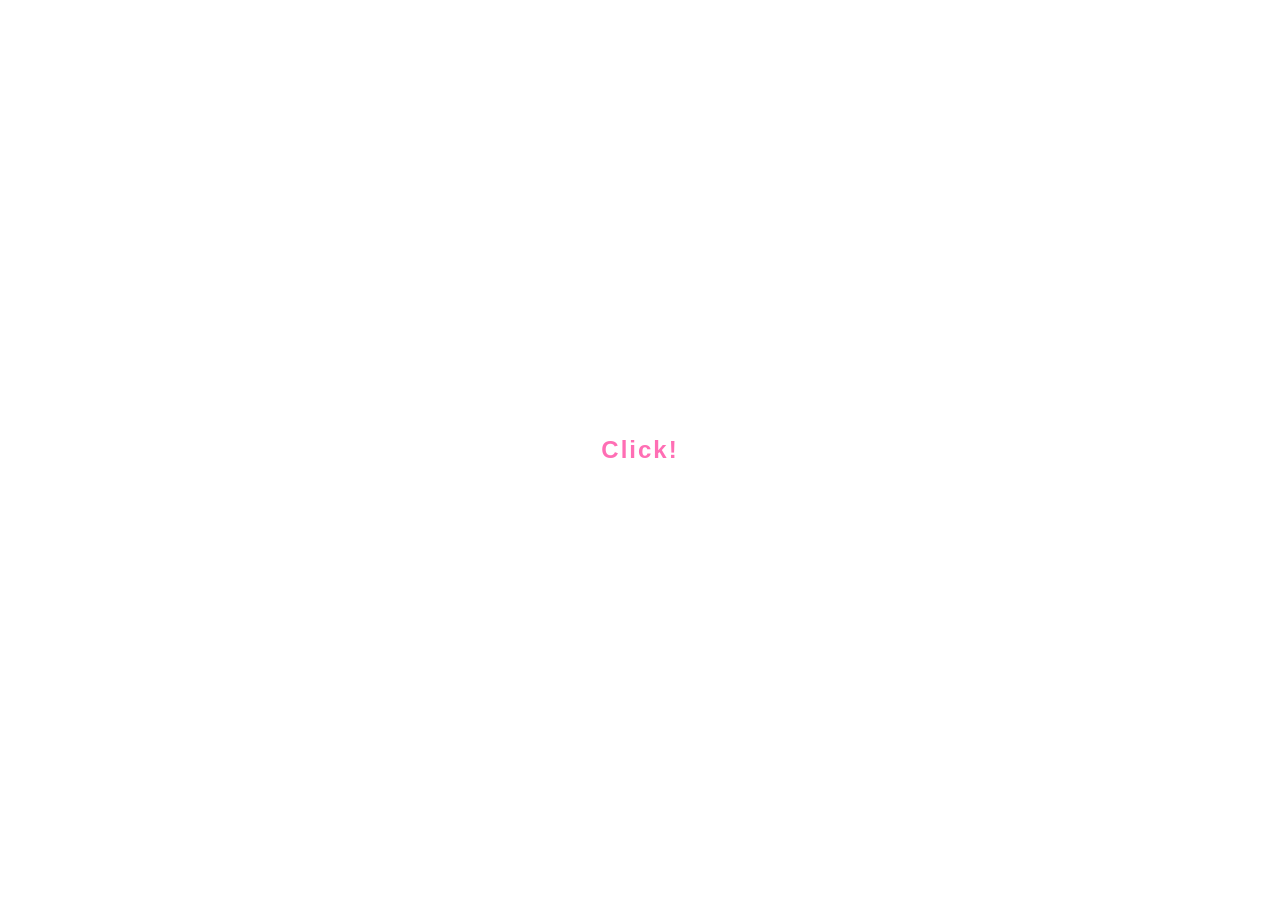
<file: index.html>
<!DOCTYPE html>
<html lang="ko">
<head>
  <meta charset="UTF-8">
  <meta name="viewport" content="width=device-width, initial-scale=1.0">
  <title>두근두근 엄마연구 시뮬레이터</title>
  <style>
    *, *::before, *::after { box-sizing: border-box; margin: 0; padding: 0; }

    html, body {
      width: 100%; height: 100%;
      font-family: -apple-system, 'Noto Sans KR', sans-serif;
      overflow: hidden;
      background: #FF6EB4;
    }

    /* ── 배경 그라디언트 ── */
    #bg {
      position: fixed;
      inset: 0;
      background: radial-gradient(ellipse at 50% 40%, #FF9ECD 0%, #FF6EB4 45%, #E0448A 100%);
    }

    /* ── 반짝이 캔버스 ── */
    #sparkle-canvas {
      position: fixed;
      inset: 0;
      pointer-events: none;
    }

    /* ── 카피라이트 (우측 하단, 클릭 후 등장) ── */
    #copyright {
      position: fixed;
      right: 16px;
      bottom: 14px;
      z-index: 20;
      color: rgba(255, 255, 255, 0.85);
      font-size: 13px;
      font-weight: 400;
      letter-spacing: 0.5px;
      text-shadow: 0 1px 4px rgba(160, 0, 80, 0.4);
      pointer-events: none;
      opacity: 0;
      transition: opacity 0.8s;
    }
    #copyright.shown { opacity: 1; }

    /* ── 콘텐츠 래퍼 ── */
    #content {
      position: relative;
      z-index: 10;
      width: 100%;
      height: 100%;
      display: flex;
      flex-direction: column;
      align-items: center;
      justify-content: center;
      gap: 28px;
    }

    /* ── 로고 ── */
    #logo {
      width: min(680px, 88vw);
      transform: translateY(-120vh);
      animation: logo-drop 0.9s cubic-bezier(0.22, 1, 0.36, 1) 0.3s forwards;
      filter: drop-shadow(0 8px 24px rgba(160, 0, 80, 0.45));
    }

    @keyframes logo-drop {
      to { transform: translateY(0); }
    }

    /* 착지 후 바운스 */
    #logo.landed {
      animation: logo-bounce 0.35s cubic-bezier(0.36, 0.07, 0.19, 0.97);
    }
    @keyframes logo-bounce {
      0%   { transform: scaleY(1); }
      35%  { transform: scaleY(0.88) scaleX(1.05); }
      65%  { transform: scaleY(1.04) scaleX(0.98); }
      100% { transform: scaleY(1); }
    }

    /* ── 시작 버튼 ── */
    #start-btn {
      opacity: 0;
      transform: translateY(20px);
      animation: btn-appear 0.5s ease-out 1.15s forwards;

      padding: 18px 64px;
      border-radius: 999px;
      border: 5px solid #7A5C3A;
      background: #FFD700;
      color: #7A5C3A;
      font-size: 26px;
      font-weight: 800;
      font-family: inherit;
      letter-spacing: 2px;
      cursor: pointer;
      box-shadow:
        0 6px 0 #B8960A,
        0 10px 28px rgba(0,0,0,0.18);
      transition: transform 0.1s, box-shadow 0.1s;
    }

    @keyframes btn-appear {
      to { opacity: 1; transform: translateY(0); }
    }

    #start-btn:hover {
      transform: translateY(-2px);
      box-shadow: 0 8px 0 #B8960A, 0 14px 32px rgba(0,0,0,0.2);
    }
    #start-btn:active {
      transform: translateY(3px);
      box-shadow: 0 3px 0 #B8960A, 0 6px 16px rgba(0,0,0,0.18);
    }

    /* 버튼 펄스 애니메이션 */
    #start-btn.ready {
      animation: btn-pulse 2s ease-in-out infinite;
    }
    @keyframes btn-pulse {
      0%, 100% { box-shadow: 0 6px 0 #B8960A, 0 10px 28px rgba(0,0,0,0.18), 0 0 0 0 rgba(255,215,0,0); }
      50%       { box-shadow: 0 6px 0 #B8960A, 0 10px 28px rgba(0,0,0,0.18), 0 0 0 12px rgba(255,215,0,0); }
    }
  </style>
</head>
<body>

<div id="bg"></div>
<canvas id="sparkle-canvas"></canvas>

<div id="copyright">© 팀 정해주세요</div>

<div id="content">
  <img id="logo" src="assets/title-logo.png" alt="두근두근 엄마연구 시뮬레이터">
  <button id="start-btn">게임 시작!</button>

<button id="load-btn" style="display:none;">불러오기</button>

<div id="load-panel">
  <div class="save-header">불러오기</div>
  <div class="save-slots" id="load-slots"></div>
  <button class="save-close" id="load-close">닫기</button>
</div>

<script>
/* ── 반짝이 파티클 ── */
const sc = document.getElementById('sparkle-canvas');
const ctx = sc.getContext('2d');
let W, H;

function resize() {
  W = sc.width  = window.innerWidth;
  H = sc.height = window.innerHeight;
}
resize();
window.addEventListener('resize', resize);

const SPARKLES = Array.from({ length: 55 }, () => makeSparkle());

function makeSparkle(fromScratch = true) {
  return {
    x: Math.random() * (typeof W !== 'undefined' ? W : window.innerWidth),
    y: fromScratch ? Math.random() * (typeof H !== 'undefined' ? H : window.innerHeight) : H + 10,
   size: 3 + Math.random() * 9,
    speed: 0.4 + Math.random() * 1.0,
    opacity: Math.random(),
    opacityDir: Math.random() > 0.5 ? 1 : -1,
    opacitySpeed: 0.01 + Math.random() * 0.025,
    type: Math.floor(Math.random() * 3), // 0=star, 1=circle, 2=diamond
    rotation: Math.random() * Math.PI * 2,
    rotSpeed: (Math.random() - 0.5) * 0.06,
    drift: (Math.random() - 0.5) * 0.4,
  };
}

function drawStar(ctx, x, y, r, opacity) {
  ctx.save();
  ctx.translate(x, y);
  ctx.globalAlpha = opacity;
  ctx.fillStyle = '#ffffff';
  ctx.shadowColor = '#fff';
  ctx.shadowBlur = 8;
  // 4-pointed star
  ctx.beginPath();
  for (let i = 0; i < 8; i++) {
    const angle = (i * Math.PI) / 4;
    const rad   = i % 2 === 0 ? r : r * 0.42;
    ctx.lineTo(Math.cos(angle) * rad, Math.sin(angle) * rad);
  }
  ctx.closePath();
  ctx.fill();
  ctx.restore();
}

function drawDiamond(ctx, x, y, r, opacity) {
  ctx.save();
  ctx.translate(x, y);
  ctx.globalAlpha = opacity;
  ctx.fillStyle = 'rgba(255,255,255,0.9)';
  ctx.shadowColor = '#fff';
  ctx.shadowBlur = 6;
  ctx.beginPath();
  ctx.moveTo(0, -r); ctx.lineTo(r*0.6, 0);
  ctx.lineTo(0, r);  ctx.lineTo(-r*0.6, 0);
  ctx.closePath();
  ctx.fill();
  ctx.restore();
}

function drawCircle(ctx, x, y, r, opacity) {
  ctx.save();
  ctx.globalAlpha = opacity;
  ctx.fillStyle = '#fff';
  ctx.shadowColor = '#fff';
  ctx.shadowBlur = 10;
  ctx.beginPath();
  ctx.arc(x, y, r * 0.5, 0, Math.PI * 2);
  ctx.fill();
  ctx.restore();
}

function tick() {
  ctx.clearRect(0, 0, W, H);

  for (const s of SPARKLES) {
    // 그리기
    ctx.save();
    ctx.translate(s.x, s.y);
    ctx.rotate(s.rotation);
    ctx.translate(-s.x, -s.y);

    if      (s.type === 0) drawStar(ctx, s.x, s.y, s.size, s.opacity);
    else if (s.type === 1) drawCircle(ctx, s.x, s.y, s.size, s.opacity);
    else                   drawDiamond(ctx, s.x, s.y, s.size, s.opacity);

    ctx.restore();

    // 업데이트
    s.y -= s.speed;
    s.x += s.drift;
    s.rotation += s.rotSpeed;
    s.opacity += s.opacityDir * s.opacitySpeed;

    if (s.opacity >= 1) { s.opacity = 1; s.opacityDir = -1; }
    if (s.opacity <= 0) { s.opacity = 0; s.opacityDir = 1; }

	if (s.y < -20) {
	  Object.assign(s, makeSparkle(false));
	}
  }

  requestAnimationFrame(tick);
}
tick();

/* ── 로고 착지 & 버튼 펄스 ── */
const logo    = document.getElementById('logo');
const startBtn = document.getElementById('start-btn');

logo.addEventListener('animationend', () => {
  // drop 애니메이션 고정 후 바운스로 교체
  logo.style.transform = 'translateY(0)';
  logo.style.animation = 'logo-bounce 0.35s cubic-bezier(0.36, 0.07, 0.19, 0.97)';
});

// 버튼 나타난 후 펄스 시작
setTimeout(() => {
  startBtn.style.opacity = '1';
  startBtn.style.transform = 'translateY(0)';
  startBtn.style.animation = 'none';
  startBtn.classList.add('ready');
}, 1700);

/* ── 시작 버튼 ── */
startBtn.addEventListener('click', () => {
  window.location.href = 'customize.html';
});
</script>

<div id="click-gate">
  <div class="click-text">Click!</div>
</div>
<style>
  #click-gate {
    position: fixed; inset: 0;
    background: white;
    z-index: 200;
    display: flex; align-items: center; justify-content: center;
    cursor: pointer;
    transition: opacity 0.4s;
  }
  #click-gate.hidden { opacity: 0; pointer-events: none; }
  .click-text {
    font-size: 24px;
    font-weight: 600;
    color: #FF6EB4;
    letter-spacing: 2px;
    animation: click-pulse 1.2s ease-in-out infinite;
  }
  @keyframes click-pulse {
    0%, 100% { opacity: 0.5; transform: scale(1); }
    50%      { opacity: 1;   transform: scale(1.08); }
  }
</style>
<audio id="bgm" src="assets/audio/title.mp3" loop></audio>
<script>
  const bgm = document.getElementById('bgm');
  const gate = document.getElementById('click-gate');
  bgm.volume = 0.4;
  gate.addEventListener('click', () => {
    bgm.play();
    gate.classList.add('hidden');
    setTimeout(() => gate.remove(), 400);
    document.getElementById('copyright').classList.add('shown');
  }, { once: true });
</script>

  <script src="js/parts.js"></script>
  <script src="js/save.js"></script>
  <script>
    SaveSystem.injectStyles();
    const loadBtn   = document.getElementById('load-btn');
    const loadPanel = document.getElementById('load-panel');
    if (SaveSystem.hasSomeSave()) loadBtn.style.display = 'block';
    loadBtn.addEventListener('click', () => {
      SaveSystem.renderSlots(document.getElementById('load-slots'), 'load');
      loadPanel.classList.add('visible');
    });
    document.getElementById('load-close').addEventListener('click', () => {
      loadPanel.classList.remove('visible');
    });
  </script>

</body>
</html>
</file>
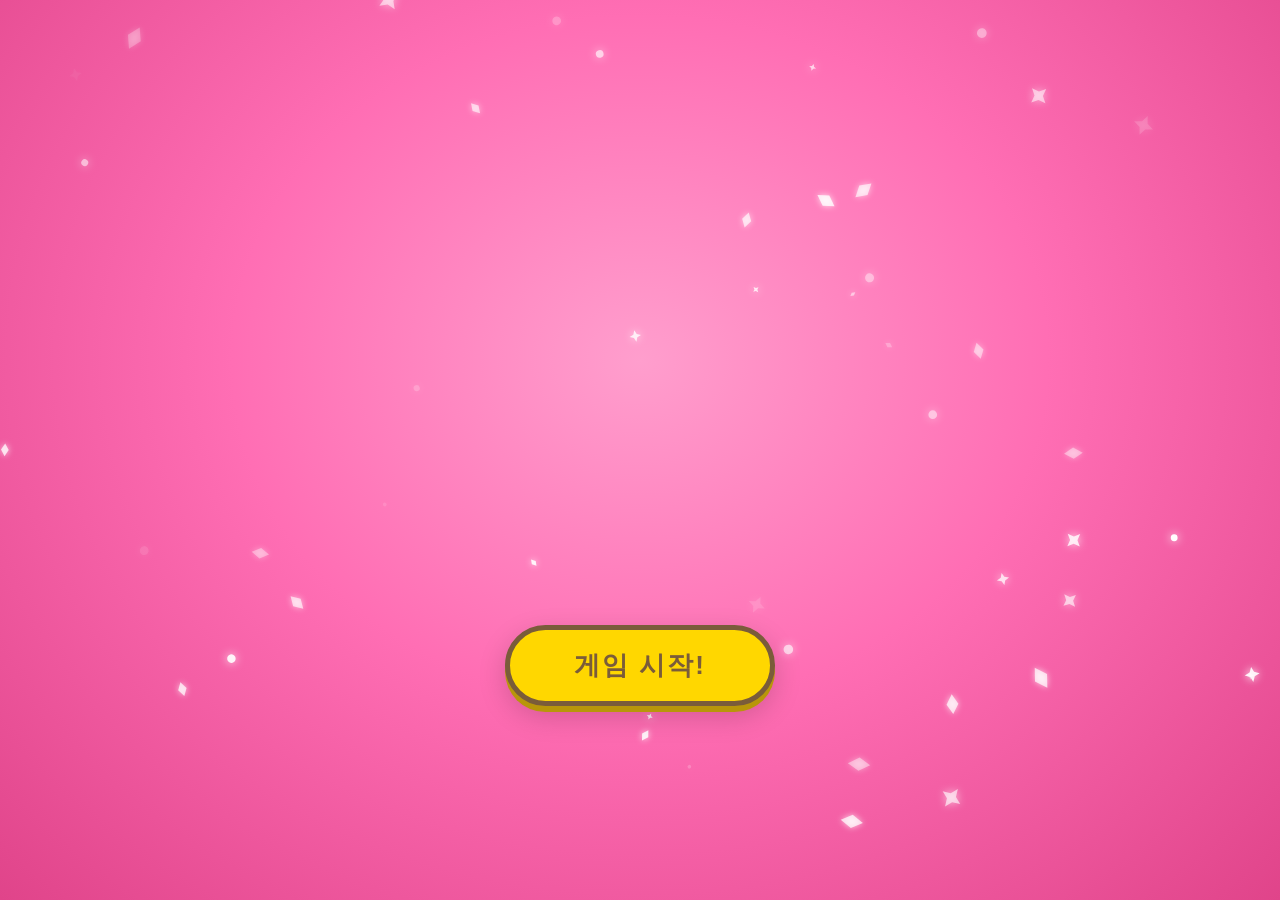
<file: title.html>
<!DOCTYPE html>
<html lang="ko">
<head>
  <meta charset="UTF-8">
  <meta name="viewport" content="width=device-width, initial-scale=1.0">
  <title>두근두근 엄마연구 시뮬레이터</title>
  <style>
    *, *::before, *::after { box-sizing: border-box; margin: 0; padding: 0; }

    html, body {
      width: 100%; height: 100%;
      font-family: -apple-system, 'Noto Sans KR', sans-serif;
      overflow: hidden;
      background: #FF6EB4;
    }

    /* ── 배경 그라디언트 ── */
    #bg {
      position: fixed;
      inset: 0;
      background: radial-gradient(ellipse at 50% 40%, #FF9ECD 0%, #FF6EB4 45%, #E0448A 100%);
    }

    /* ── 반짝이 캔버스 ── */
    #sparkle-canvas {
      position: fixed;
      inset: 0;
      pointer-events: none;
    }

    /* ── 콘텐츠 래퍼 ── */
    #content {
      position: relative;
      z-index: 10;
      width: 100%;
      height: 100%;
      display: flex;
      flex-direction: column;
      align-items: center;
      justify-content: center;
      gap: 48px;
    }

    /* ── 로고 ── */
    #logo {
      width: min(680px, 88vw);
      transform: translateY(-120vh);
      animation: logo-drop 0.9s cubic-bezier(0.22, 1, 0.36, 1) 0.3s forwards;
      filter: drop-shadow(0 8px 24px rgba(160, 0, 80, 0.45));
    }

    @keyframes logo-drop {
      to { transform: translateY(0); }
    }

    /* 착지 후 바운스 */
    #logo.landed {
      animation: logo-bounce 0.35s cubic-bezier(0.36, 0.07, 0.19, 0.97);
    }
    @keyframes logo-bounce {
      0%   { transform: scaleY(1); }
      35%  { transform: scaleY(0.88) scaleX(1.05); }
      65%  { transform: scaleY(1.04) scaleX(0.98); }
      100% { transform: scaleY(1); }
    }

    /* ── 시작 버튼 ── */
    #start-btn {
      opacity: 0;
      transform: translateY(20px);
      animation: btn-appear 0.5s ease-out 1.15s forwards;

      padding: 18px 64px;
      border-radius: 999px;
      border: 5px solid #7A5C3A;
      background: #FFD700;
      color: #7A5C3A;
      font-size: 26px;
      font-weight: 800;
      font-family: inherit;
      letter-spacing: 2px;
      cursor: pointer;
      box-shadow:
        0 6px 0 #B8960A,
        0 10px 28px rgba(0,0,0,0.18);
      transition: transform 0.1s, box-shadow 0.1s;
    }

    @keyframes btn-appear {
      to { opacity: 1; transform: translateY(0); }
    }

    #start-btn:hover {
      transform: translateY(-2px);
      box-shadow: 0 8px 0 #B8960A, 0 14px 32px rgba(0,0,0,0.2);
    }
    #start-btn:active {
      transform: translateY(3px);
      box-shadow: 0 3px 0 #B8960A, 0 6px 16px rgba(0,0,0,0.18);
    }

    /* 버튼 펄스 애니메이션 */
    #start-btn.ready {
      animation: btn-pulse 2s ease-in-out infinite;
    }
    @keyframes btn-pulse {
      0%, 100% { box-shadow: 0 6px 0 #B8960A, 0 10px 28px rgba(0,0,0,0.18), 0 0 0 0 rgba(255,215,0,0); }
      50%       { box-shadow: 0 6px 0 #B8960A, 0 10px 28px rgba(0,0,0,0.18), 0 0 0 12px rgba(255,215,0,0); }
    }
  </style>
</head>
<body>

<div id="bg"></div>
<canvas id="sparkle-canvas"></canvas>

<div id="content">
  <img id="logo" src="assets/title-logo.png" alt="두근두근 엄마연구 시뮬레이터">
  <button id="start-btn">게임 시작!</button>
</div>

<script>
/* ── 반짝이 파티클 ── */
const sc = document.getElementById('sparkle-canvas');
const ctx = sc.getContext('2d');
let W, H;

function resize() {
  W = sc.width  = window.innerWidth;
  H = sc.height = window.innerHeight;
}
resize();
window.addEventListener('resize', resize);

const SPARKLES = Array.from({ length: 55 }, () => makeSparkle());

function makeSparkle(fromScratch = true) {
  return {
    x: Math.random() * (typeof W !== 'undefined' ? W : window.innerWidth),
    y: fromScratch ? Math.random() * (typeof H !== 'undefined' ? H : window.innerHeight) : -10,
    size: 3 + Math.random() * 9,
    speed: 0.4 + Math.random() * 1.0,
    opacity: Math.random(),
    opacityDir: Math.random() > 0.5 ? 1 : -1,
    opacitySpeed: 0.01 + Math.random() * 0.025,
    type: Math.floor(Math.random() * 3), // 0=star, 1=circle, 2=diamond
    rotation: Math.random() * Math.PI * 2,
    rotSpeed: (Math.random() - 0.5) * 0.06,
    drift: (Math.random() - 0.5) * 0.4,
  };
}

function drawStar(ctx, x, y, r, opacity) {
  ctx.save();
  ctx.translate(x, y);
  ctx.globalAlpha = opacity;
  ctx.fillStyle = '#ffffff';
  ctx.shadowColor = '#fff';
  ctx.shadowBlur = 8;
  // 4-pointed star
  ctx.beginPath();
  for (let i = 0; i < 8; i++) {
    const angle = (i * Math.PI) / 4;
    const rad   = i % 2 === 0 ? r : r * 0.42;
    ctx.lineTo(Math.cos(angle) * rad, Math.sin(angle) * rad);
  }
  ctx.closePath();
  ctx.fill();
  ctx.restore();
}

function drawDiamond(ctx, x, y, r, opacity) {
  ctx.save();
  ctx.translate(x, y);
  ctx.globalAlpha = opacity;
  ctx.fillStyle = 'rgba(255,255,255,0.9)';
  ctx.shadowColor = '#fff';
  ctx.shadowBlur = 6;
  ctx.beginPath();
  ctx.moveTo(0, -r); ctx.lineTo(r*0.6, 0);
  ctx.lineTo(0, r);  ctx.lineTo(-r*0.6, 0);
  ctx.closePath();
  ctx.fill();
  ctx.restore();
}

function drawCircle(ctx, x, y, r, opacity) {
  ctx.save();
  ctx.globalAlpha = opacity;
  ctx.fillStyle = '#fff';
  ctx.shadowColor = '#fff';
  ctx.shadowBlur = 10;
  ctx.beginPath();
  ctx.arc(x, y, r * 0.5, 0, Math.PI * 2);
  ctx.fill();
  ctx.restore();
}

function tick() {
  ctx.clearRect(0, 0, W, H);

  for (const s of SPARKLES) {
    // 그리기
    ctx.save();
    ctx.translate(s.x, s.y);
    ctx.rotate(s.rotation);
    ctx.translate(-s.x, -s.y);

    if      (s.type === 0) drawStar(ctx, s.x, s.y, s.size, s.opacity);
    else if (s.type === 1) drawCircle(ctx, s.x, s.y, s.size, s.opacity);
    else                   drawDiamond(ctx, s.x, s.y, s.size, s.opacity);

    ctx.restore();

    // 업데이트
    s.y -= s.speed;
    s.x += s.drift;
    s.rotation += s.rotSpeed;
    s.opacity += s.opacityDir * s.opacitySpeed;

    if (s.opacity >= 1) { s.opacity = 1; s.opacityDir = -1; }
    if (s.opacity <= 0) { s.opacity = 0; s.opacityDir = 1; }

    // 화면 밖 나가면 리셋
    if (s.y < -20 || s.x < -20 || s.x > W + 20) {
      Object.assign(s, makeSparkle(false));
      s.x = Math.random() * W;
    }
  }

  requestAnimationFrame(tick);
}
tick();

/* ── 로고 착지 & 버튼 펄스 ── */
const logo    = document.getElementById('logo');
const startBtn = document.getElementById('start-btn');

logo.addEventListener('animationend', () => {
  logo.classList.add('landed');
});

// 버튼 나타난 후 펄스 시작
setTimeout(() => startBtn.classList.add('ready'), 1700);

/* ── 시작 버튼 ── */
startBtn.addEventListener('click', () => {
  window.location.href = 'index.html';
});
</script>
</body>
</html>
</file>
